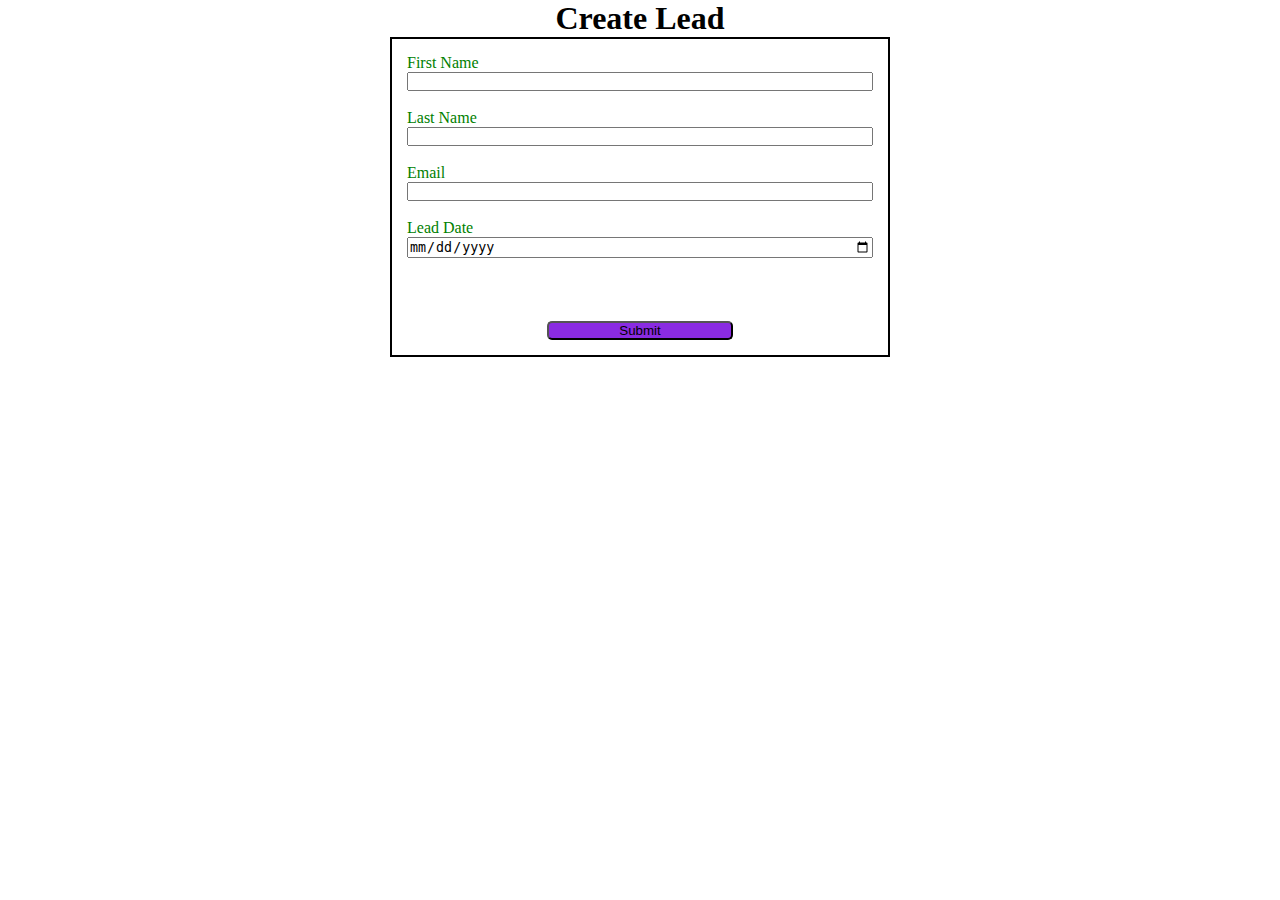
<file: Web to Lead/index.html>
<!DOCTYPE html>
<html lang="en">
<head>
    <meta charset="UTF-8">
    <meta name="viewport" content="width=device-width, initial-scale=1.0">
    <title>Web to Lead Form</title>
    <link rel="stylesheet" href="style.css"/>
    <script src="https://www.google.com/recaptcha/api.js"></script>
    <script src="script.js"></script>
</head>
<body>

    <h1> Create Lead</h1>
    <form 
    action="https://webto.salesforce.com/servlet/servlet.WebToLead?encoding=UTF-8"
     method="POST" 
     onsubmit="beforesubmit(event)"
     >
    
    <input type="hidden" name="oid" value="00D7F000007E5tg" />
    <input type="hidden" name="retURL" value="https://biswa23.github.io/Web-to-Lead-Form-2/thanks.html" />
    <input type="hidden" name="LeadDate__c" class = "outputdate" />
    <input type=hidden name='captcha_settings' value='{"keyname":"WebToLeadLearning","fallback":"true","orgId":"00D7F000007E5tg","ts":""}'>
    
    
    <label for="first_name">First Name</label><input  id="first_name" maxlength="40" name="first_name" size="20" type="text" required="true" /><br>
    
    <label for="last_name">Last Name</label><input  id="last_name" maxlength="80" name="last_name" size="20" type="text" required="true"/><br>
    
    <label for="email">Email</label><input  id="email" maxlength="80" name="email" size="20" type="text" required="true" /><br>
   
    <label>Lead Date</label>
    <input type="date" required="true" class="inputdate"/>

    <!-- Lead Date:<span class="dateInput dateOnlyInput"><input  id="00NGA00000XPwCc" name="00NGA00000XPwCc" size="12" type="text" /></span><br> -->
    <div 
    class="g-recaptcha" 
    data-callback="captchaSuccess"
    data-sitekey="6LdkymkqAAAAAFgEN4mlo-2jUCy6rhqG2xxlZx3O"></div><br>
    <input type="submit" name="submit" class="submit">
    
    </form>
    
</body>
</html>
</file>
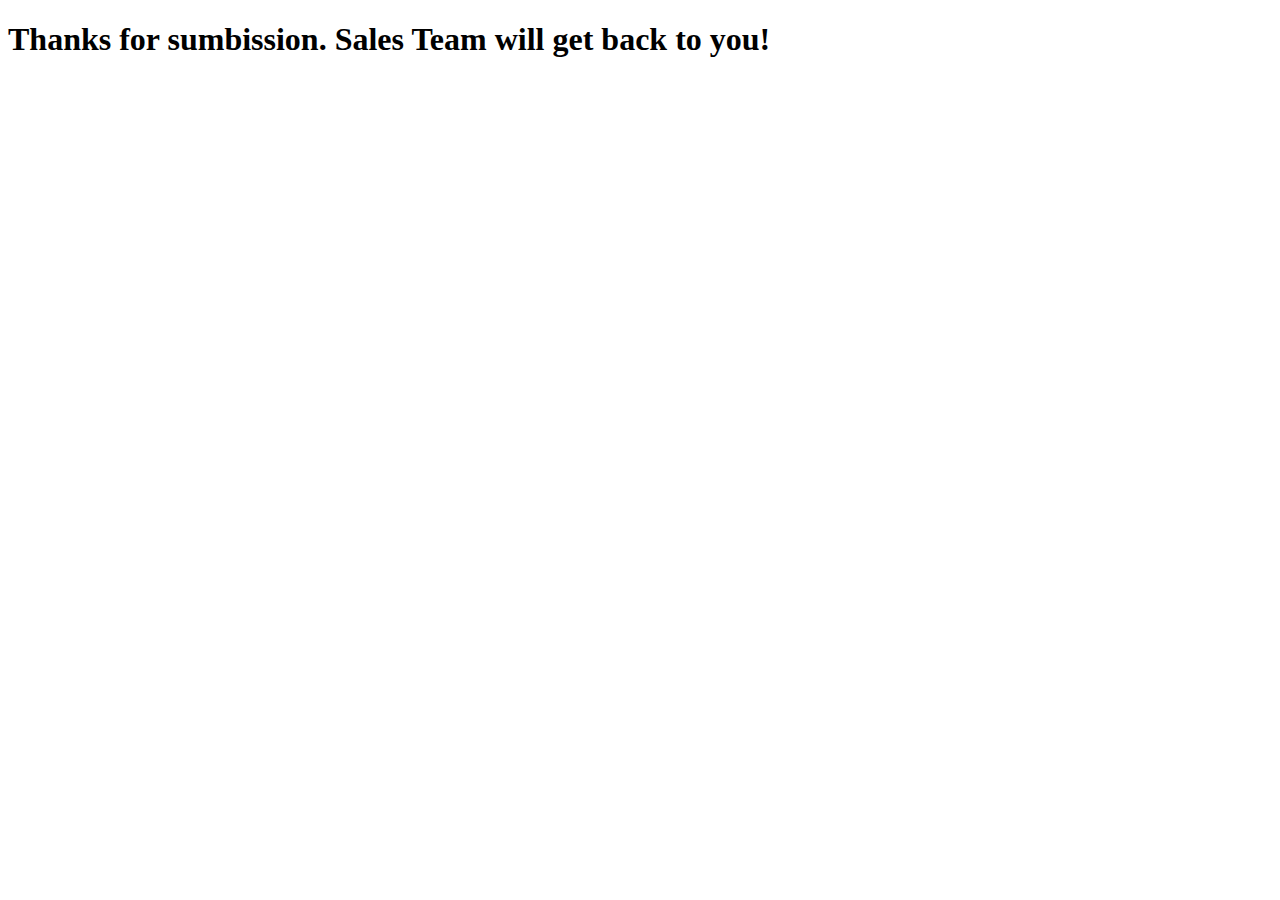
<file: thanks.html>
<!DOCTYPE html>
<html lang="en">
<head>
    <meta charset="UTF-8">
    <meta name="viewport" content="width=device-width, initial-scale=1.0">
    <title>Thank You</title>
</head>
<body>
    <h1> Thanks for sumbission. Sales Team will get back to you!</h1>
</body>
</html>
</file>
<file: Web to Lead/style.css>
* {
    margin: 0;
    padding: 0;
    box-sizing: border-box;
}

h1 {
    text-align: center;
}

input,label {
    display: block;
}

label {
    color : green;
}

input {
    width: 100%;
}

.submit {
    margin: 15px auto 0 auto;
    width : 40%;
    background-color: blueviolet;
    border-radius: 5px;
}

form {
    min-width: 300px;
    max-width: 500px;
    margin: auto;
    border: 2px solid black;
    padding: 15px;
}

.g-recaptcha {
    margin : 15px;
    display: flex;
    justify-content: center;
}
</file>
